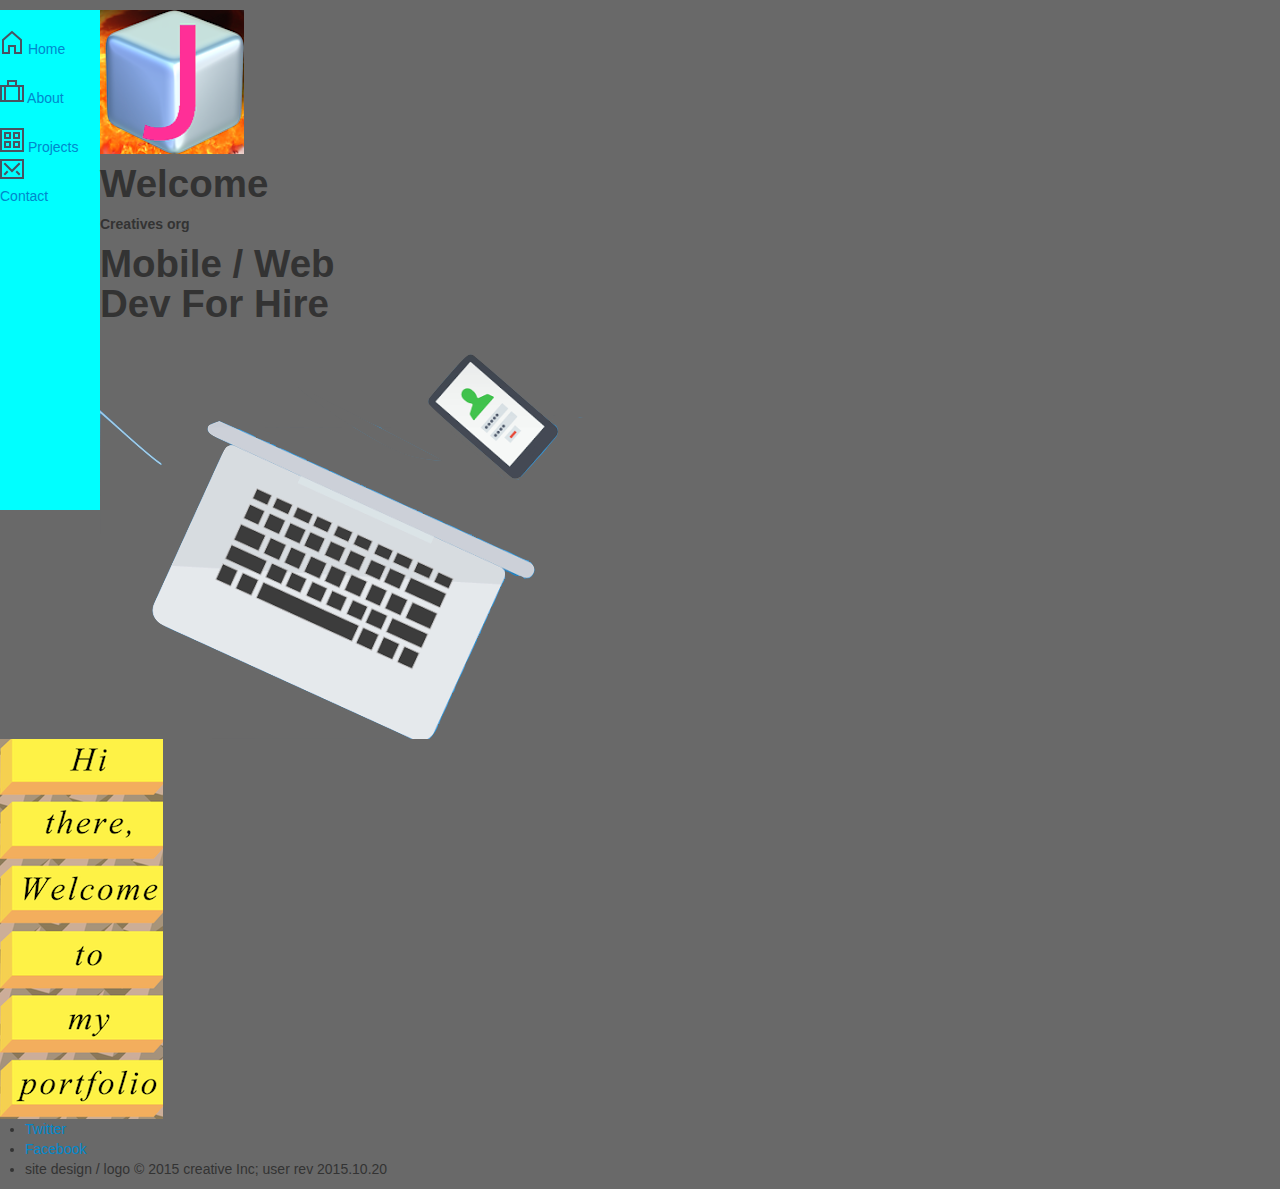
<file: index.html>
<!doctype html>
<html>
<head>
	<meta charset="UTF-8">
	<meta name="viewport" content="width=device-width, initial-scale=1">
	<link rel="stylesheet" href="wordpress-bootstrap-css/resources/bootstrap-2.3.2/css/bootstrap.css"> <!-- CSS reset -->

        	<link rel="stylesheet" href="style.css"> <!-- CSS main -->



<title>My portfolio</title>
</head>
    <body>
    <nav>
     			
        <li>
      <br><a href="index.html">  <svg class="nc-icon outline" xmlns="http://www.w3.org/2000/svg" xmlns:xlink="http://www.w3.org/1999/xlink" x="0px" y="0px" width="24px" height="24px" viewBox="0 0 24 24"><g transform="translate(0, 0)"> <polygon fill="none" stroke="#4a5261" stroke-width="2" stroke-linecap="square" stroke-miterlimit="10" points="12,2 3,10 3,23 9,23 9,16 15,16 15,23 21,23 21,10 " stroke-linejoin="miter"></polygon> </g></svg>
        
     Home</a></li>
      
        <li>
             <br><a href="about.html">
<svg class="nc-icon outline" xmlns="http://www.w3.org/2000/svg" xmlns:xlink="http://www.w3.org/1999/xlink" x="0px" y="0px" width="24px" height="24px" viewBox="0 0 24 24"><g transform="translate(0, 0)"> <polyline data-color="color-2" fill="none" stroke="#4a5261" stroke-width="2" stroke-linecap="square" stroke-miterlimit="10" points=" 16,7 16,2 8,2 8,7 " stroke-linejoin="miter"></polyline> <rect x="1" y="7" fill="none" stroke="#4a5261" stroke-width="2" stroke-linecap="square" stroke-miterlimit="10" width="22" height="15" stroke-linejoin="miter"></rect> <line fill="none" stroke="#4a5261" stroke-width="2" stroke-linecap="square" stroke-miterlimit="10" x1="5" y1="7" x2="5" y2="22" stroke-linejoin="miter"></line> <line fill="none" stroke="#4a5261" stroke-width="2" stroke-linecap="square" stroke-miterlimit="10" x1="19" y1="7" x2="19" y2="22" stroke-linejoin="miter"></line> </g></svg>

            About</a></li>
        
        				<li>
                            <br><a href="projects.html">
<svg class="nc-icon outline" xmlns="http://www.w3.org/2000/svg" xmlns:xlink="http://www.w3.org/1999/xlink" x="0px" y="0px" width="24px" height="24px" viewBox="0 0 24 24"><g transform="translate(0, 0)"> <rect x="1" y="1" fill="none" stroke="#4a5261" stroke-width="2" stroke-linecap="square" stroke-miterlimit="10" width="22" height="22" stroke-linejoin="miter"></rect> <rect data-color="color-2" x="5" y="5" fill="none" stroke="#4a5261" stroke-width="2" stroke-linecap="square" stroke-miterlimit="10" width="5" height="5" stroke-linejoin="miter"></rect> <rect data-color="color-2" x="14" y="5" fill="none" stroke="#4a5261" stroke-width="2" stroke-linecap="square" stroke-miterlimit="10" width="5" height="5" stroke-linejoin="miter"></rect> <rect data-color="color-2" x="5" y="14" fill="none" stroke="#4a5261" stroke-width="2" stroke-linecap="square" stroke-miterlimit="10" width="5" height="5" stroke-linejoin="miter"></rect> <rect data-color="color-2" x="14" y="14" fill="none" stroke="#4a5261" stroke-width="2" stroke-linecap="square" stroke-miterlimit="10" width="5" height="5" stroke-linejoin="miter"></rect> </g></svg>
        

             Projects</a></li>

        <li>
   <a href="contacts.html">
	<svg class="nc-icon outline" xmlns="http://www.w3.org/2000/svg" xmlns:xlink="http://www.w3.org/1999/xlink" x="0px" y="0px" width="24px" height="24px" viewBox="0 0 24 24"><g transform="translate(0, 0)"> <polyline data-color="color-2" fill="none" stroke="#4a5261" stroke-width="2" stroke-linecap="square" stroke-miterlimit="10" points=" 19,7 12,14 5,7 " stroke-linejoin="miter"></polyline> <rect x="1" y="3" fill="none" stroke="#4a5261" stroke-width="2" stroke-linecap="square" stroke-miterlimit="10" width="22" height="18" stroke-linejoin="miter"></rect> <line data-color="color-2" fill="none" stroke="#4a5261" stroke-width="2" stroke-linecap="square" stroke-miterlimit="10" x1="7" y1="15" x2="5" y2="17" stroke-linejoin="miter"></line> <line data-color="color-2" fill="none" stroke="#4a5261" stroke-width="2" stroke-linecap="square" stroke-miterlimit="10" x1="17" y1="15" x2="19" y2="17" stroke-linejoin="miter"></line> </g></svg>
             <br><a href="contacts.html">Contact</a></li>

        
    </nav>
        <banner>
        <h2><a href="index.html"><img class="img3a" src="images/ic_launcher.png"/></a></h2>
                                <h1>Welcome</h1>
                                            <h5>Creatives org</h5>

                    </banner>
        <section class="section_bio">
			 <h1> Mobile / Web <br>Dev For Hire</h1>
        </section>
        
        <div id="section_tools">
            <img src="images/tools.png">
        </div>
        <div id="section_welcome">
            <img src="images/welcome.png">
        </div>
        <div id="section_foter">
        <ul>
					<li class="social-link twitter">
						<a href="#" target="_blank">Twitter</a>
					</li>
					<li class="social-link facebook">
						<a href="#">Facebook</a>
					</li> 
                    <li class="social-link facebook">
				    site design / logo © 2015 creative Inc; user rev 2015.10.20
					</li>    
				</ul>
        </div>
        
         </body>
</html>
</file>
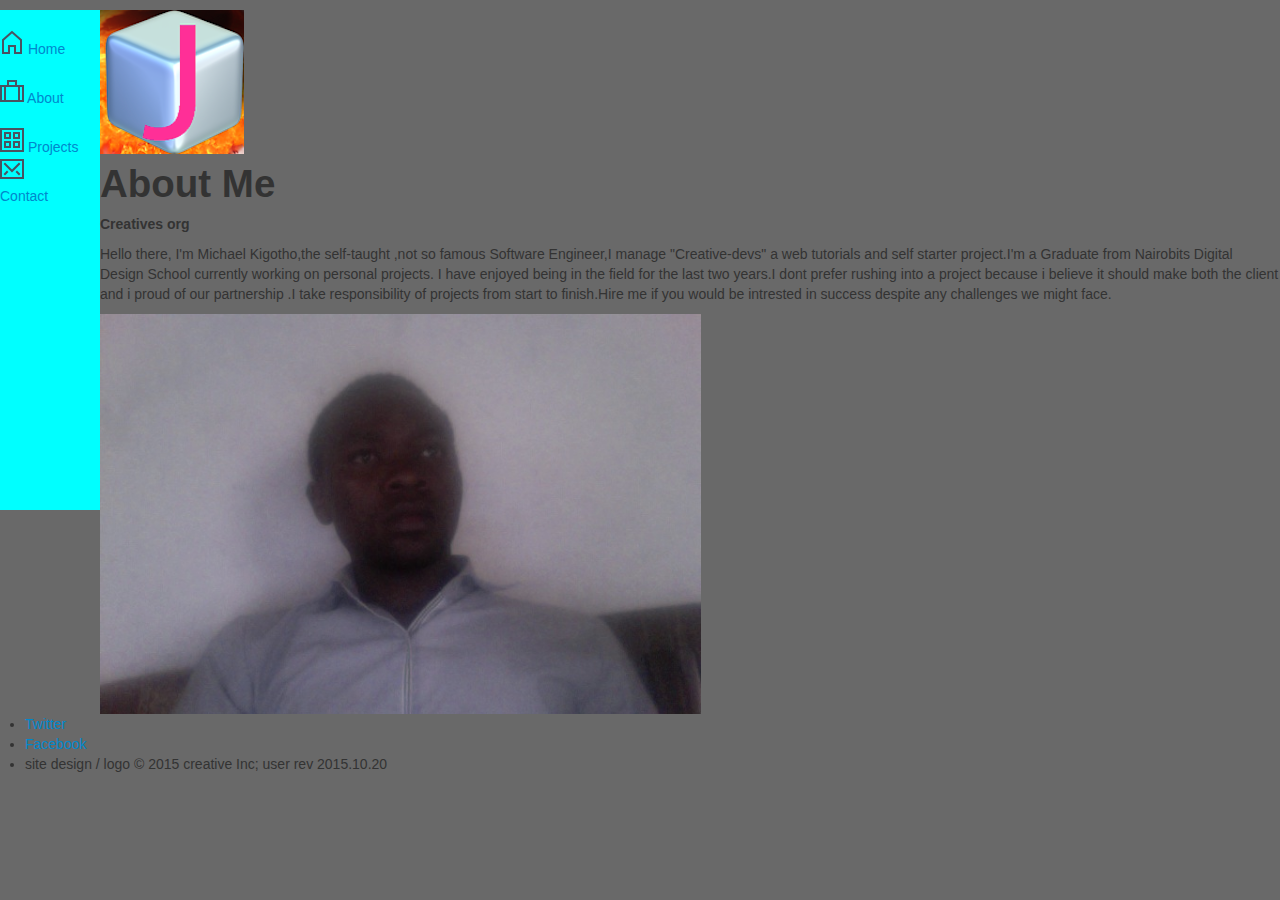
<file: About.html>
<!doctype html>
<html>
<head>
	<meta charset="UTF-8">
	<meta name="viewport" content="width=device-width, initial-scale=1">
	<link rel="stylesheet" href="wordpress-bootstrap-css/resources/bootstrap-2.3.2/css/bootstrap.css"> <!-- CSS reset -->
    
        	<link rel="stylesheet" href="style.css"> <!-- CSS main -->




<title>My portfolio</title>
</head>
    <body>
    <nav>
     			
        <li>
      <br><a href="index.html">  <svg class="nc-icon outline" xmlns="http://www.w3.org/2000/svg" xmlns:xlink="http://www.w3.org/1999/xlink" x="0px" y="0px" width="24px" height="24px" viewBox="0 0 24 24"><g transform="translate(0, 0)"> <polygon fill="none" stroke="#4a5261" stroke-width="2" stroke-linecap="square" stroke-miterlimit="10" points="12,2 3,10 3,23 9,23 9,16 15,16 15,23 21,23 21,10 " stroke-linejoin="miter"></polygon> </g></svg>
        
     Home</a></li>
      
        <li>
             <br><a href="about.html">
<svg class="nc-icon outline" xmlns="http://www.w3.org/2000/svg" xmlns:xlink="http://www.w3.org/1999/xlink" x="0px" y="0px" width="24px" height="24px" viewBox="0 0 24 24"><g transform="translate(0, 0)"> <polyline data-color="color-2" fill="none" stroke="#4a5261" stroke-width="2" stroke-linecap="square" stroke-miterlimit="10" points=" 16,7 16,2 8,2 8,7 " stroke-linejoin="miter"></polyline> <rect x="1" y="7" fill="none" stroke="#4a5261" stroke-width="2" stroke-linecap="square" stroke-miterlimit="10" width="22" height="15" stroke-linejoin="miter"></rect> <line fill="none" stroke="#4a5261" stroke-width="2" stroke-linecap="square" stroke-miterlimit="10" x1="5" y1="7" x2="5" y2="22" stroke-linejoin="miter"></line> <line fill="none" stroke="#4a5261" stroke-width="2" stroke-linecap="square" stroke-miterlimit="10" x1="19" y1="7" x2="19" y2="22" stroke-linejoin="miter"></line> </g></svg>

            About</a></li>
        
        				<li>
                            <br><a href="projects.html">
<svg class="nc-icon outline" xmlns="http://www.w3.org/2000/svg" xmlns:xlink="http://www.w3.org/1999/xlink" x="0px" y="0px" width="24px" height="24px" viewBox="0 0 24 24"><g transform="translate(0, 0)"> <rect x="1" y="1" fill="none" stroke="#4a5261" stroke-width="2" stroke-linecap="square" stroke-miterlimit="10" width="22" height="22" stroke-linejoin="miter"></rect> <rect data-color="color-2" x="5" y="5" fill="none" stroke="#4a5261" stroke-width="2" stroke-linecap="square" stroke-miterlimit="10" width="5" height="5" stroke-linejoin="miter"></rect> <rect data-color="color-2" x="14" y="5" fill="none" stroke="#4a5261" stroke-width="2" stroke-linecap="square" stroke-miterlimit="10" width="5" height="5" stroke-linejoin="miter"></rect> <rect data-color="color-2" x="5" y="14" fill="none" stroke="#4a5261" stroke-width="2" stroke-linecap="square" stroke-miterlimit="10" width="5" height="5" stroke-linejoin="miter"></rect> <rect data-color="color-2" x="14" y="14" fill="none" stroke="#4a5261" stroke-width="2" stroke-linecap="square" stroke-miterlimit="10" width="5" height="5" stroke-linejoin="miter"></rect> </g></svg>
        

             Projects</a></li>

        <li>
   <a href="contacts.html">
	<svg class="nc-icon outline" xmlns="http://www.w3.org/2000/svg" xmlns:xlink="http://www.w3.org/1999/xlink" x="0px" y="0px" width="24px" height="24px" viewBox="0 0 24 24"><g transform="translate(0, 0)"> <polyline data-color="color-2" fill="none" stroke="#4a5261" stroke-width="2" stroke-linecap="square" stroke-miterlimit="10" points=" 19,7 12,14 5,7 " stroke-linejoin="miter"></polyline> <rect x="1" y="3" fill="none" stroke="#4a5261" stroke-width="2" stroke-linecap="square" stroke-miterlimit="10" width="22" height="18" stroke-linejoin="miter"></rect> <line data-color="color-2" fill="none" stroke="#4a5261" stroke-width="2" stroke-linecap="square" stroke-miterlimit="10" x1="7" y1="15" x2="5" y2="17" stroke-linejoin="miter"></line> <line data-color="color-2" fill="none" stroke="#4a5261" stroke-width="2" stroke-linecap="square" stroke-miterlimit="10" x1="17" y1="15" x2="19" y2="17" stroke-linejoin="miter"></line> </g></svg>
             <br><a href="contacts.html">Contact</a></li>

        
    </nav>
        <banner>
                <h2><a href="index.html"><img class="img3a" src="images/ic_launcher.png"/></a></h2>



        <h1>About Me</h1>
                                <h5>Creatives org</h5>


        </banner>
        <section class="section_bio">
			 <p class="p_section">Hello there, I'm Michael Kigotho,the self-taught ,not so famous Software Engineer,I manage "Creative-devs" a web tutorials and self starter project.I'm a Graduate from Nairobits Digital Design School currently working on personal projects. I have enjoyed being in the field for the last two years.I dont prefer rushing into a project because i believe it should make both the client and i proud of our partnership .I take responsibility of projects from start to finish.Hire me if you would be intrested in success despite any challenges we might face.</p>
        </section>
        <div id="section_img">
        <img src="images/me.jpg" style="height:400px;" />
        </div>
        <div id="section_foter">
        <ul>
					<li class="social-link twitter">
						<a href="#" target="_blank">Twitter</a>
					</li>
					<li class="social-link facebook">
						<a href="#">Facebook</a>
					</li>
                 <li class="social-link facebook">
				    site design / logo © 2015 creative Inc; user rev 2015.10.20
					</li>   
				</ul>
        </div>
    </body>
</html>
</file>
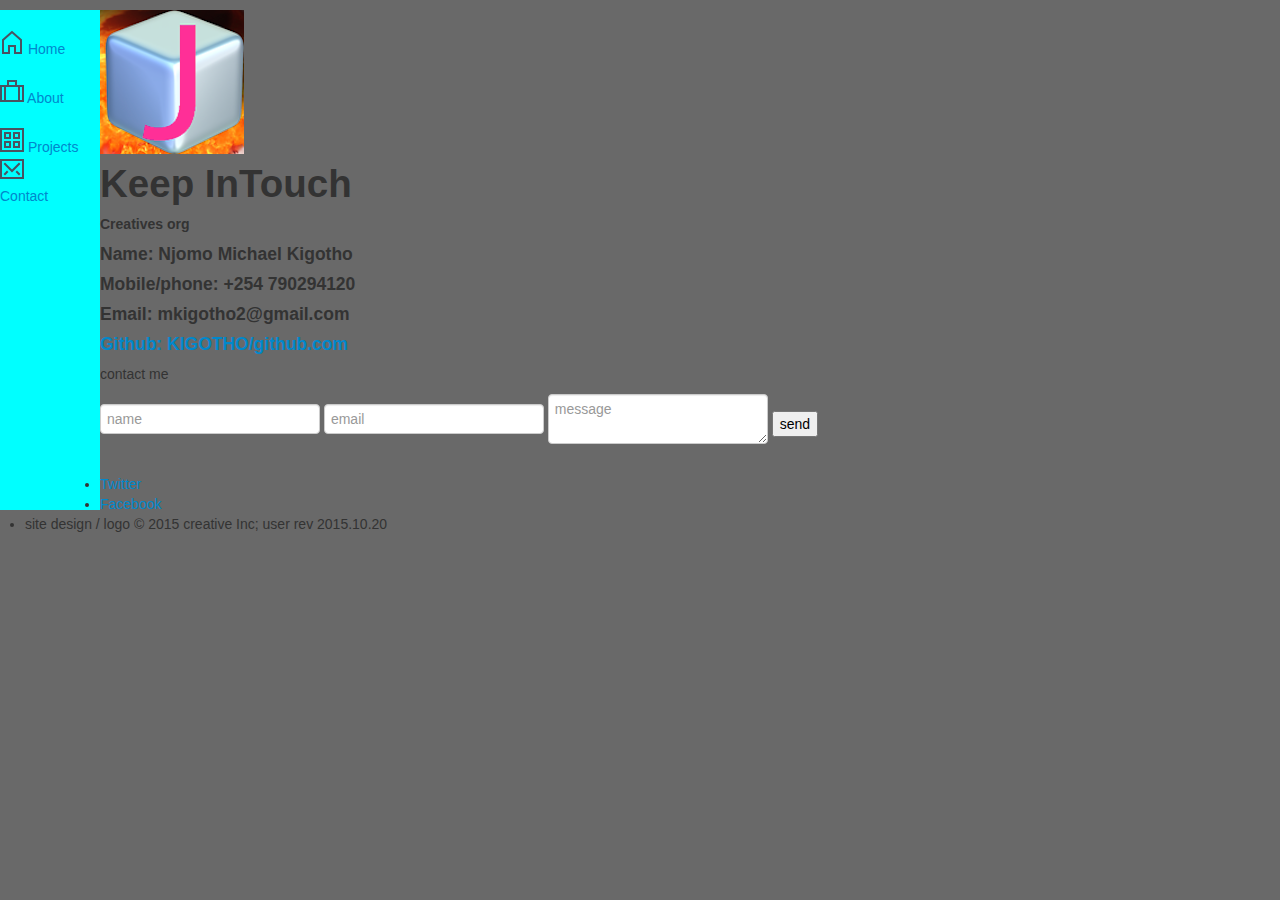
<file: contacts.html>
<!doctype html>
<html>
<head>
	<meta charset="UTF-8">
	<meta name="viewport" content="width=device-width, initial-scale=1">
	<link rel="stylesheet" href="wordpress-bootstrap-css/resources/bootstrap-2.3.2/css/bootstrap.css"> <!-- CSS reset -->
    
        	<link rel="stylesheet" href="style.css"> <!-- CSS main -->




<title>My portfolio</title>
</head>
    <body>
    <nav>
     			
        <li>
      <br><a href="index.html">  <svg class="nc-icon outline" xmlns="http://www.w3.org/2000/svg" xmlns:xlink="http://www.w3.org/1999/xlink" x="0px" y="0px" width="24px" height="24px" viewBox="0 0 24 24"><g transform="translate(0, 0)"> <polygon fill="none" stroke="#4a5261" stroke-width="2" stroke-linecap="square" stroke-miterlimit="10" points="12,2 3,10 3,23 9,23 9,16 15,16 15,23 21,23 21,10 " stroke-linejoin="miter"></polygon> </g></svg>
        
     Home</a></li>
      
        <li>
             <br><a href="about.html">
<svg class="nc-icon outline" xmlns="http://www.w3.org/2000/svg" xmlns:xlink="http://www.w3.org/1999/xlink" x="0px" y="0px" width="24px" height="24px" viewBox="0 0 24 24"><g transform="translate(0, 0)"> <polyline data-color="color-2" fill="none" stroke="#4a5261" stroke-width="2" stroke-linecap="square" stroke-miterlimit="10" points=" 16,7 16,2 8,2 8,7 " stroke-linejoin="miter"></polyline> <rect x="1" y="7" fill="none" stroke="#4a5261" stroke-width="2" stroke-linecap="square" stroke-miterlimit="10" width="22" height="15" stroke-linejoin="miter"></rect> <line fill="none" stroke="#4a5261" stroke-width="2" stroke-linecap="square" stroke-miterlimit="10" x1="5" y1="7" x2="5" y2="22" stroke-linejoin="miter"></line> <line fill="none" stroke="#4a5261" stroke-width="2" stroke-linecap="square" stroke-miterlimit="10" x1="19" y1="7" x2="19" y2="22" stroke-linejoin="miter"></line> </g></svg>

            About</a></li>
        
        				<li>
                            <br><a href="projects.html">
<svg class="nc-icon outline" xmlns="http://www.w3.org/2000/svg" xmlns:xlink="http://www.w3.org/1999/xlink" x="0px" y="0px" width="24px" height="24px" viewBox="0 0 24 24"><g transform="translate(0, 0)"> <rect x="1" y="1" fill="none" stroke="#4a5261" stroke-width="2" stroke-linecap="square" stroke-miterlimit="10" width="22" height="22" stroke-linejoin="miter"></rect> <rect data-color="color-2" x="5" y="5" fill="none" stroke="#4a5261" stroke-width="2" stroke-linecap="square" stroke-miterlimit="10" width="5" height="5" stroke-linejoin="miter"></rect> <rect data-color="color-2" x="14" y="5" fill="none" stroke="#4a5261" stroke-width="2" stroke-linecap="square" stroke-miterlimit="10" width="5" height="5" stroke-linejoin="miter"></rect> <rect data-color="color-2" x="5" y="14" fill="none" stroke="#4a5261" stroke-width="2" stroke-linecap="square" stroke-miterlimit="10" width="5" height="5" stroke-linejoin="miter"></rect> <rect data-color="color-2" x="14" y="14" fill="none" stroke="#4a5261" stroke-width="2" stroke-linecap="square" stroke-miterlimit="10" width="5" height="5" stroke-linejoin="miter"></rect> </g></svg>
        

             Projects</a></li>

        <li>
   <a href="contacts.html">
	<svg class="nc-icon outline" xmlns="http://www.w3.org/2000/svg" xmlns:xlink="http://www.w3.org/1999/xlink" x="0px" y="0px" width="24px" height="24px" viewBox="0 0 24 24"><g transform="translate(0, 0)"> <polyline data-color="color-2" fill="none" stroke="#4a5261" stroke-width="2" stroke-linecap="square" stroke-miterlimit="10" points=" 19,7 12,14 5,7 " stroke-linejoin="miter"></polyline> <rect x="1" y="3" fill="none" stroke="#4a5261" stroke-width="2" stroke-linecap="square" stroke-miterlimit="10" width="22" height="18" stroke-linejoin="miter"></rect> <line data-color="color-2" fill="none" stroke="#4a5261" stroke-width="2" stroke-linecap="square" stroke-miterlimit="10" x1="7" y1="15" x2="5" y2="17" stroke-linejoin="miter"></line> <line data-color="color-2" fill="none" stroke="#4a5261" stroke-width="2" stroke-linecap="square" stroke-miterlimit="10" x1="17" y1="15" x2="19" y2="17" stroke-linejoin="miter"></line> </g></svg>
             <br><a href="contacts.html">Contact</a></li>

        
    </nav>
        <banner>
               <h2><a href="index.html"><img class="img3a" src="images/ic_launcher.png"/></a></h2>


        <h1>Keep InTouch</h1>
                    <h5>Creatives org</h5>


        </banner>
        <section class="section_bio_contact">
			 <p class="p_section"><div class="text">
            <h4>Name:   Njomo  Michael Kigotho</h4>
            <h4>Mobile/phone: +254 790294120</h4>
            <h4>Email:  mkigotho2@gmail.com</h4>
            <h4><a href="http//:www.KIGOTHO/github.com">Github: KIGOTHO/github.com</a></h4>
            </div>
</p>
        </section>
        <div id="section_contact">
            <form>
            <p>contact me</p>
            <input type="text" placeholder="name"/>
            <input type="email" placeholder="email"/>
           <textarea  placeholder="message"></textarea> 
            <input type="submit" value="send"/>
            
            </form>
        </div>
        <div id="section_foter">
        <ul>
					<li class="social-link twitter">
						<a href="#" target="_blank">Twitter</a>
					</li>
					<li class="social-link facebook">
						<a href="#">Facebook</a>
					</li> 
                     <li class="social-link facebook">
				    site design / logo © 2015 creative Inc; user rev 2015.10.20
					</li>  
				</ul>
        </div>
    </body>
</html>
</file>
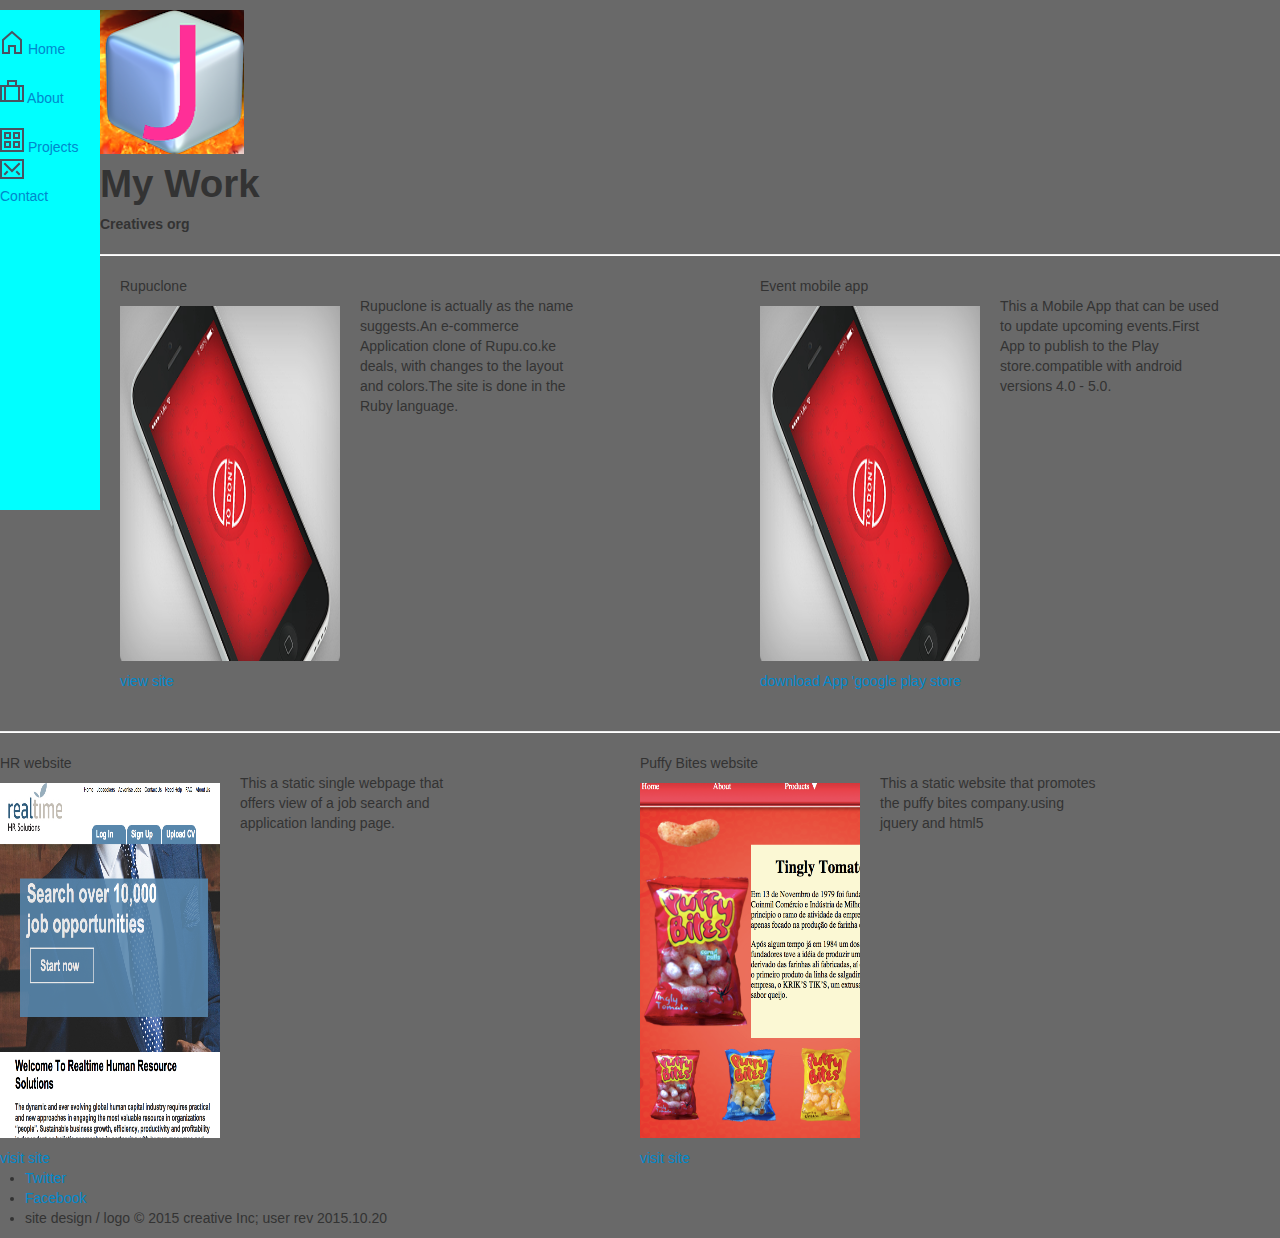
<file: projects.html>
<!doctype html>
<html lang="en" class="no-js">
<head>
	<meta charset="UTF-8">
	<meta name="viewport" content="width=device-width, initial-scale=1">

	

	 <!-- Resource style -->
    	<link rel="stylesheet" href="wordpress-bootstrap-css/resources/bootstrap-2.3.2/css/bootstrap.css"> <!-- CSS reset -->

    <link rel="stylesheet" href="style.css">
  	
	<title>HOME</title>
</head>
<body>
	<nav>
        <li>
      <br><a href="index.html">  <svg class="nc-icon outline" xmlns="http://www.w3.org/2000/svg" xmlns:xlink="http://www.w3.org/1999/xlink" x="0px" y="0px" width="24px" height="24px" viewBox="0 0 24 24"><g transform="translate(0, 0)"> <polygon fill="none" stroke="#4a5261" stroke-width="2" stroke-linecap="square" stroke-miterlimit="10" points="12,2 3,10 3,23 9,23 9,16 15,16 15,23 21,23 21,10 " stroke-linejoin="miter"></polygon> </g></svg>
        
     Home</a></li>
      
        <li>
             <br><a href="about.html">
<svg class="nc-icon outline" xmlns="http://www.w3.org/2000/svg" xmlns:xlink="http://www.w3.org/1999/xlink" x="0px" y="0px" width="24px" height="24px" viewBox="0 0 24 24"><g transform="translate(0, 0)"> <polyline data-color="color-2" fill="none" stroke="#4a5261" stroke-width="2" stroke-linecap="square" stroke-miterlimit="10" points=" 16,7 16,2 8,2 8,7 " stroke-linejoin="miter"></polyline> <rect x="1" y="7" fill="none" stroke="#4a5261" stroke-width="2" stroke-linecap="square" stroke-miterlimit="10" width="22" height="15" stroke-linejoin="miter"></rect> <line fill="none" stroke="#4a5261" stroke-width="2" stroke-linecap="square" stroke-miterlimit="10" x1="5" y1="7" x2="5" y2="22" stroke-linejoin="miter"></line> <line fill="none" stroke="#4a5261" stroke-width="2" stroke-linecap="square" stroke-miterlimit="10" x1="19" y1="7" x2="19" y2="22" stroke-linejoin="miter"></line> </g></svg>

            About   </a></li>
        
        				<li>
                            <br><a href="projects.html">
<svg class="nc-icon outline" xmlns="http://www.w3.org/2000/svg" xmlns:xlink="http://www.w3.org/1999/xlink" x="0px" y="0px" width="24px" height="24px" viewBox="0 0 24 24"><g transform="translate(0, 0)"> <rect x="1" y="1" fill="none" stroke="#4a5261" stroke-width="2" stroke-linecap="square" stroke-miterlimit="10" width="22" height="22" stroke-linejoin="miter"></rect> <rect data-color="color-2" x="5" y="5" fill="none" stroke="#4a5261" stroke-width="2" stroke-linecap="square" stroke-miterlimit="10" width="5" height="5" stroke-linejoin="miter"></rect> <rect data-color="color-2" x="14" y="5" fill="none" stroke="#4a5261" stroke-width="2" stroke-linecap="square" stroke-miterlimit="10" width="5" height="5" stroke-linejoin="miter"></rect> <rect data-color="color-2" x="5" y="14" fill="none" stroke="#4a5261" stroke-width="2" stroke-linecap="square" stroke-miterlimit="10" width="5" height="5" stroke-linejoin="miter"></rect> <rect data-color="color-2" x="14" y="14" fill="none" stroke="#4a5261" stroke-width="2" stroke-linecap="square" stroke-miterlimit="10" width="5" height="5" stroke-linejoin="miter"></rect> </g></svg>
        

             Projects</a></li>

        <li>
   <a href="contacts.html">
	<svg class="nc-icon outline" xmlns="http://www.w3.org/2000/svg" xmlns:xlink="http://www.w3.org/1999/xlink" x="0px" y="0px" width="24px" height="24px" viewBox="0 0 24 24"><g transform="translate(0, 0)"> <polyline data-color="color-2" fill="none" stroke="#4a5261" stroke-width="2" stroke-linecap="square" stroke-miterlimit="10" points=" 19,7 12,14 5,7 " stroke-linejoin="miter"></polyline> <rect x="1" y="3" fill="none" stroke="#4a5261" stroke-width="2" stroke-linecap="square" stroke-miterlimit="10" width="22" height="18" stroke-linejoin="miter"></rect> <line data-color="color-2" fill="none" stroke="#4a5261" stroke-width="2" stroke-linecap="square" stroke-miterlimit="10" x1="7" y1="15" x2="5" y2="17" stroke-linejoin="miter"></line> <line data-color="color-2" fill="none" stroke="#4a5261" stroke-width="2" stroke-linecap="square" stroke-miterlimit="10" x1="17" y1="15" x2="19" y2="17" stroke-linejoin="miter"></line> </g></svg>
             <br><a href="contacts.html">Contact</a></li>

        
    </nav> <!---side-navigation -->
	
                    <banner>
                            <h2><a href="index.html"><img class="img3a" src="images/ic_launcher.png"/></a></h2>

                                <h1>My Work</h1>
                                            <h5>Creatives org</h5>

                    </banner>
            <hr>

			<div id="projects_content">
              <div class="description">
               <div class="content">
                  <div class="row">
                   
                      <div class="span3">
                           <p id="title"> Rupuclone</p>
                   <p><img src="images/event.png" style="height:355px"></p>
                    <a href="#">view site</a>
                      </div>
                    <div class="span3 offset">
                        <br>
                    Rupuclone is actually as the name suggests.An e-commerce Application clone of Rupu.co.ke deals, with changes to the layout and colors.The site is done in the Ruby language.
                      </div>
                       <div class="span3 offset2">
                           <p id="title"> Event mobile app</p>
                   <p><img src="images/event.png" style="height:355px"></p>
                    <a href="#">download App 'google play store</a>
                      </div>
                       <div class="span3 offset0">
                           <br>
                     This a Mobile App that can be used to  update upcoming events.First App to publish to the Play store.compatible with android versions 4.0 - 5.0. 
                      </div>
                   </div>
                  <br>
                   <hr>
                  </div><div class="content">
                  <div class="row">
                   <div class="span3">
                       <p id="title">HR website</p>
                       
                       <p><img src="images/hr.png" style="height:355px"></p>
                    <a href="../Real_Time_HR_static/index.html">visit site</a>
                      </div>
                    <div class="span3 offset">
                        <br>
                     This a static single webpage that offers view of a job search and application landing page.
                      </div>
                       <div class="span3 offset2">
                       <p id="title"> Puffy Bites website</p>
                       
                       <p><img src="images/pufy.png" style="height:355px"></p>
                    <a href="../PUFFYBITES/html/index.html">visit site</a>
                      </div>
                       <div class="span3 offset0">
                           <br>
                     This a static website that promotes the puffy bites company.using jquery and html5  
                      </div>
                   </div>
                  <div id="section_foter">
        <ul>
					<li class="social-link twitter">
						<a href="#" target="_blank">Twitter</a>
					</li>
					<li class="social-link facebook">
						<a href="#">Facebook</a>
					</li> 
                     <li class="social-link facebook">
				    site design / logo © 2015 creative Inc; user rev 2015.10.20
					</li>  
				</ul>
        </div>
                  </div>
                </div>
			</div>
</body>
</html>
</file>
<file: style.css>
body{margin:0 0;
    padding: 0 0;
    background-color: dimgrey;}
nav{width: 100px;
     height: 500px;
     float: left;
    background-color: aqua;}
</file>
